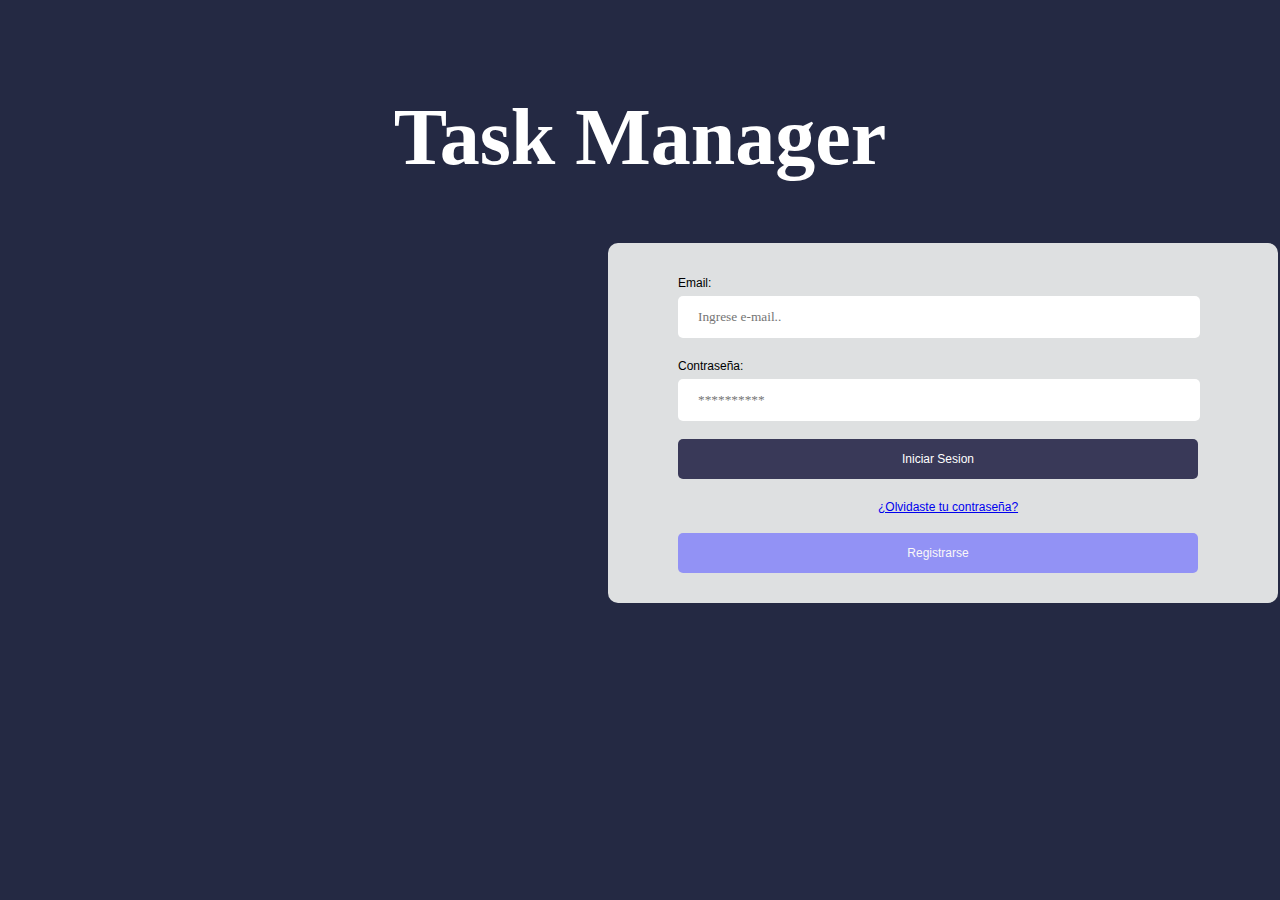
<file: login.html>
<!DOCTYPE html>
<html lang="en">
<head>
    <meta charset="UTF-8">
    <meta name="viewport" content="width=device-width, initial-scale=1.0">
    <title>Proyecto-Programacion</title>
    <link rel="stylesheet" href="login.css">
</head>
<body>
    
    <div class="contenedor-inicio" >
        <div class="Titulo">
            <h1>Task Manager</h1>
        </div>
    
    
    <div>
        <div class="contenedor">

            <form action="link">
                
                <label for="email">Email:</label><br>
                <input type="email" id="email" name="email" required placeholder="Ingrese e-mail.."><br><br>
                <label for="pasword">Contraseña:</label><br>
                <input type="password" id="subject" name="clave:" size="20" required placeholder="**********"><br><br>
                
                <input type="submit" value="Iniciar Sesion" onclick="window.location.href='#'" id="Iniciar"><br><br>
                <a href="#" class="Olvidaste-contraseña"> ¿Olvidaste tu contraseña?</a><br><br>
                <button class="return" onclick="window.location.href='registro.html'">Registrarse</button>
                <!--<button class="return" onclick="window.location.href='index.html'">Volver</button> -->
    
            </form>
        </div>
    </div>
    </div>




    
</body>
</html>
</file>
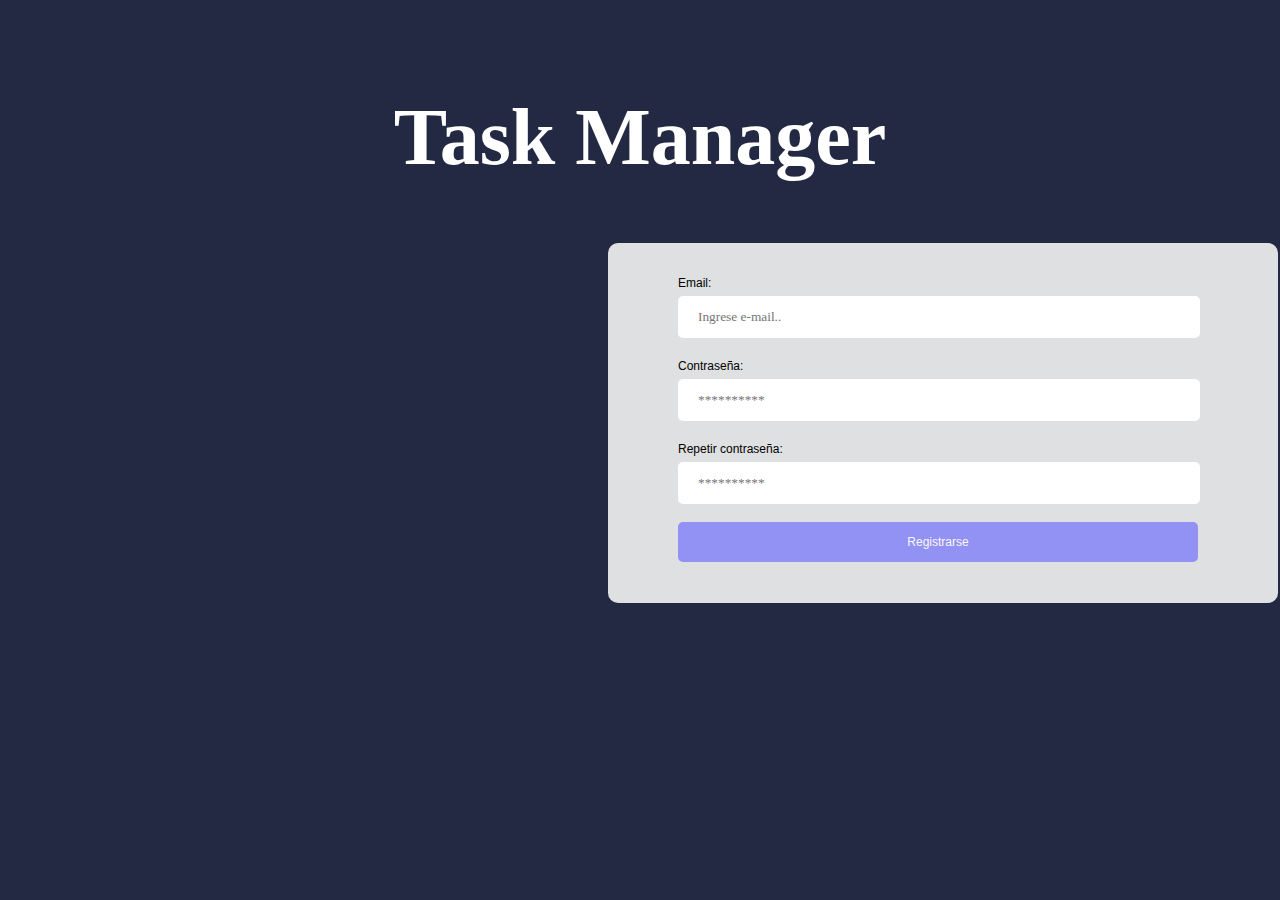
<file: registro.html>
<!DOCTYPE html>
<html lang="en">
<head>
    <meta charset="UTF-8">
    <meta name="viewport" content="width=device-width, initial-scale=1.0">
    <title>Document</title>
    <link rel="stylesheet" href="registro.css">
</head>
<body>
    <div class="contenedor-inicio" >
        <div class="Titulo">
            <h1>Task Manager</h1>
        </div>
    
    
    <div>
        <div class="contenedor">

            <form action="link">
                
                <label for="email">Email:</label><br>
                <input type="email" id="email" name="email" required placeholder="Ingrese e-mail.."><br><br>
                <label for="pasword">Contraseña:</label><br>
                <input type="password" id="subject" name="clave:" size="20" required placeholder="**********"><br><br>
                <label for="pasword">Repetir contraseña:</label><br>
                <input type="password" id="subject" name="clave:" size="20" required placeholder="**********"><br><br>
            
                <button class="return" onclick="window.location.href='#login'">Registrarse</button>
                
    
            </form>
        </div>
    </div>
    </div>



    
</body>
</html>
</file>
<file: login.css>
.contenedor {
    background-color: rgba(226, 228, 228, 0.979);
    width: 600px;
    height: 300px;
    margin-top: 60px;
    margin-bottom: 100px;
    margin-left: 600px;
    margin-right: 600px;
    padding-top: 30px;
    padding-left: 70px;
    padding-bottom: 30px;
    padding-bottom: 30px;
    border-radius: 10px;
    font-family: Arial, Helvetica, sans-serif;

}

input {
    width: 500px;
    height: 40px;
    border-radius: 5px;
    border-style: none;




}

button {
    width: 520px;
    height: 40px;
    border-radius: 5px;
    border-style: none;
}

textarea {
    border-style: none;
    margin-top: 5px;
}

:required {
    padding-left: 20px;
    font-family: 'Times New Roman', Times, serif;
    margin-top: 5px;
}

label {
    font-size: 12px;
}

#Iniciar {
    background-color: rgb(57, 57, 88);
    color: white;
    font-size: 12px;
    width: 520px;

}

.return {
    background-color: rgb(146, 146, 245);
    color: rgb(250, 248, 248);
    font-size: 12px;
}

.Olvidaste-contraseña {
    margin-left: 200px;
    font-size: 12px;
}

body {
    background-color: #242943;

}

.Titulo {
    font-size: 40px;
    color: white;

    padding-top: 30px;
    text-align: center;
}
</file>
<file: registro.css>
.contenedor{
    background-color: rgba(226, 228, 228, 0.979); 
    width: 600px;
    height: 300px;
    margin-top: 60px;
    margin-bottom: 100px;
    margin-left: 600px;
    margin-right:600px;
    padding-top: 30px;
    padding-left: 70px;
    padding-bottom: 30px;
    padding-bottom: 30px;
    border-radius: 10px;
    font-family:Arial, Helvetica, sans-serif;
    
    }
    input{
        width: 500px;
        height: 40px;
        border-radius: 5px;
        border-style:none;
        
    
        
    
    }
    button{
        width: 520px;
        height: 40px;
        border-radius: 5px ;
        border-style:none;
    }
    textarea{
        border-style:none;
        margin-top: 5px;
    }
    :required{
        padding-left: 20px;
        font-family:'Times New Roman', Times, serif;
        margin-top: 5px;
    }
    label{
        font-size: 12px;
    }
    #Iniciar{
        background-color: rgb(57, 57, 88);
        color: white;
        font-size: 12px;
        width: 520px;
        
    }
    .return{
        background-color: rgb(146, 146, 245);
        color: rgb(250, 248, 248);
        font-size: 12px;
    }
    .Olvidaste-contraseña{
       margin-left: 200px;
       font-size: 12px;
    }
    body{
        background-color: #242943;

    }
    .Titulo{
        font-size: 40px;
        color: white;
    
        padding-top: 30px;
        text-align: center;
    }
</file>
